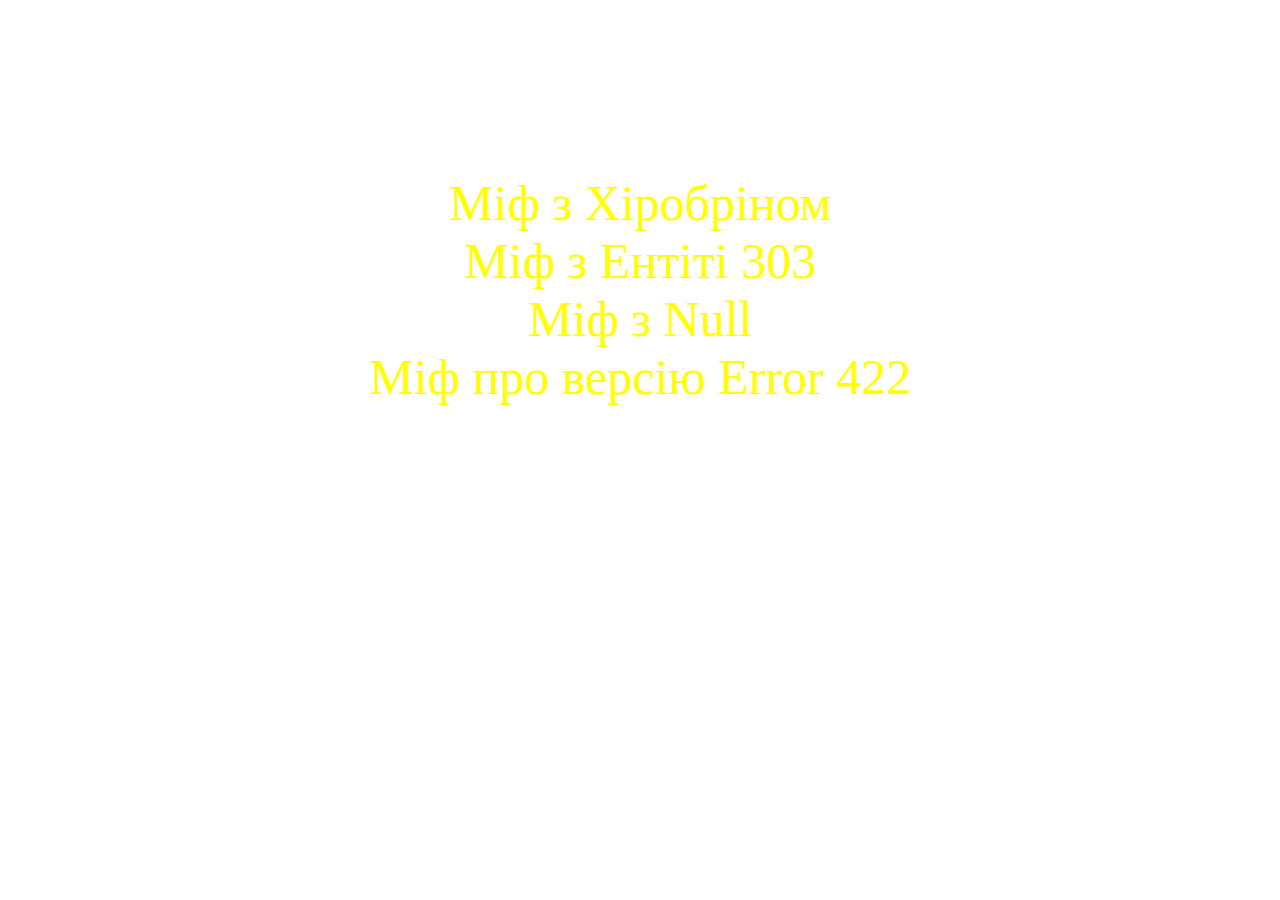
<file: index.html>
<!DOCTYPE html>
<html lang="en">
<head>
    <link rel="stylesheet" href="style.css">
    <meta charset="UTF-8">
    <meta name="viewport" content="width=device-width, initial-scale=1.0">
    <title>Document</title>
</head>
<body>
<h1>Міфи Майнкрафту</h1>
<div><a href="index1.html">Міф з Хіробріном</a></div> 
<div><a href="index2.html">Міф з Ентіті 303</a></div> 
<div><a href="index3.html">Міф з Null</a></div>
<div><a href="index4.html">Міф про версію Error 422</a></div>
</body>

</html>
</file>
<file: style.css>
h1{
    text-align: center;
    color: white;
    font-size: 70px;
}

div a{
    color: yellow;
    font-size: 50px;
    text-align: center;
    display: flex;
    justify-content: center;
    text-decoration: none;
    
}

body{
    background-image: url(https://dm0qx8t0i9gc9.cloudfront.net/previews/image/rDtN98Qoishumwih/brown-dirt-minecraft-pattern_PMNW.jpg);
}

div a:hover{
    -webkit-text-stroke: 1px blue;
}
</file>
